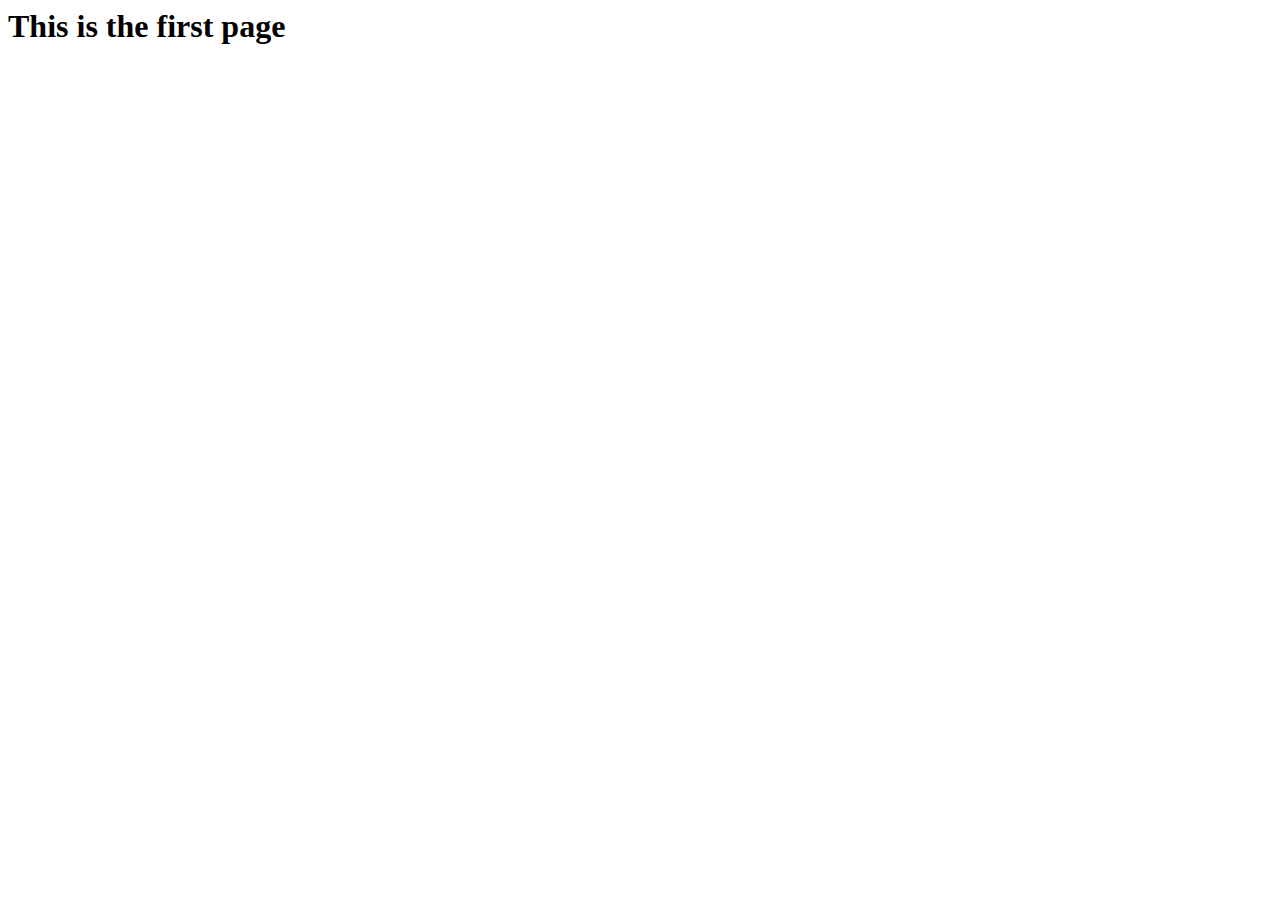
<file: index.html>
<html lang="en">
<head>
    <meta charset="UTF-8">
    <meta http-equiv="X-UA-Compatible" content="IE=edge">
    <meta name="viewport" content="width=device-width, initial-scale=1.0">
    <title><HTML></HTML></title>
</head>
<body>
    <h1>This is the first page</h1>
</body>
</html>
</file>
